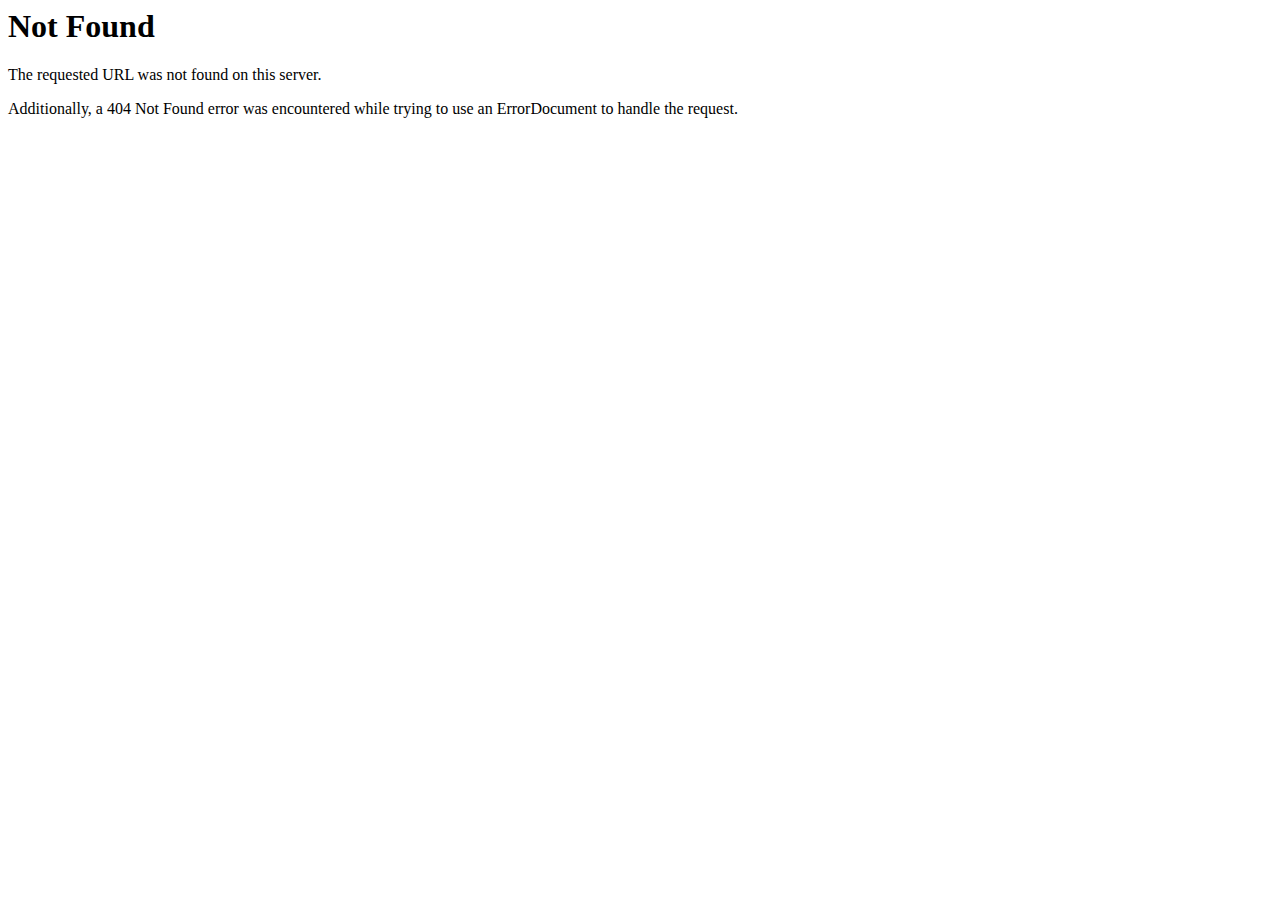
<file: image/logo.html>
<!DOCTYPE HTML PUBLIC "-//IETF//DTD HTML 2.0//EN">
<html><head>
<title>404 Not Found</title>
</head><body>
<h1>Not Found</h1>
<p>The requested URL was not found on this server.</p>
<p>Additionally, a 404 Not Found
error was encountered while trying to use an ErrorDocument to handle the request.</p>
</body></html>
</file>
